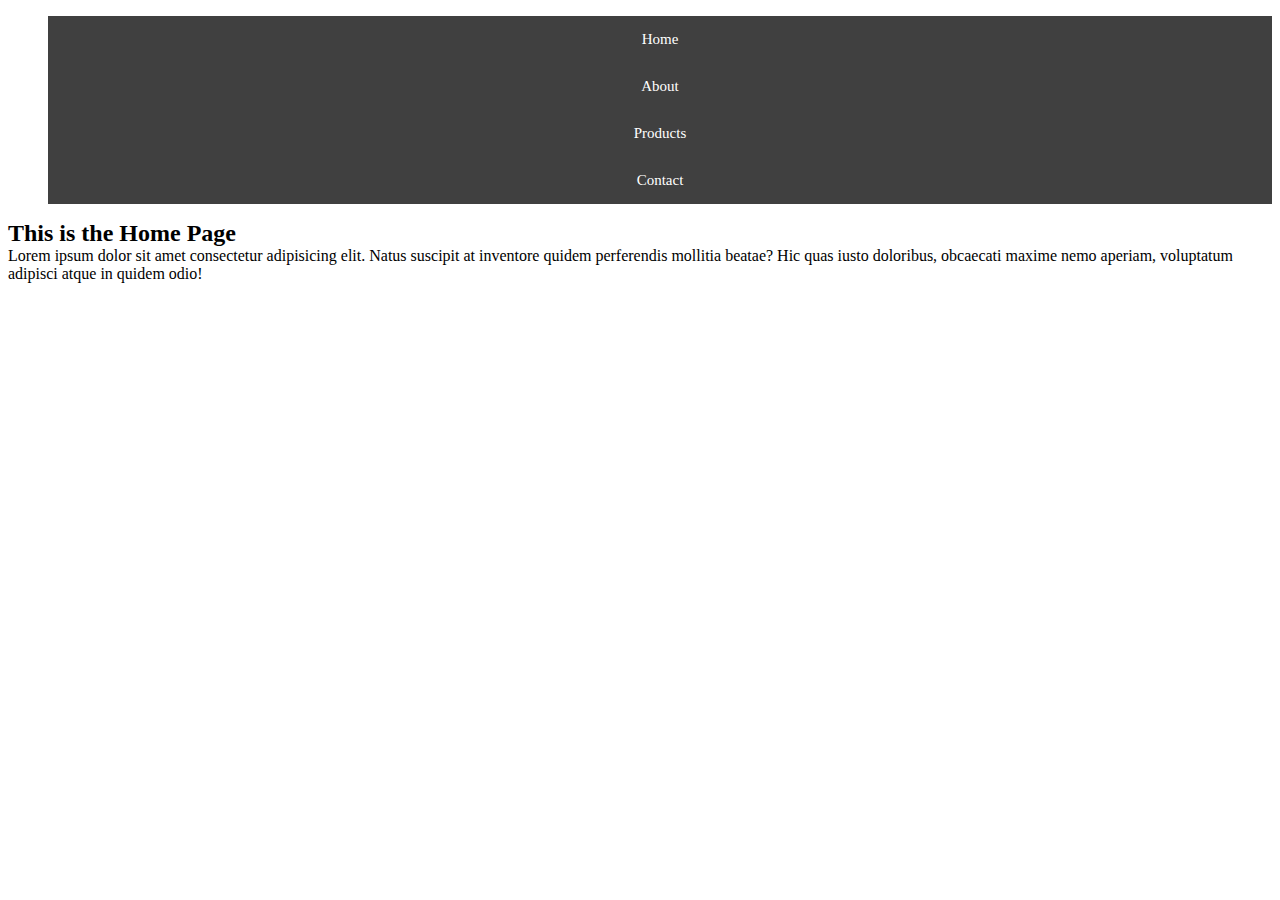
<file: index.html>
<!DOCTYPE html>
<html lang="en">
<head>
    <meta charset="UTF-8">
    <meta name="viewport" content="width=device-width, initial-scale=1.0">
    <title>Css navigation - Home</title>
    <link rel="stylesheet" href="./css/stylew.css">
</head>
<body>
    <header class="header">
        <ul class="header-list">
            <li class="header-item"><a href="./index.html" class="header-link">Home</a></li>
            <li class="header-item"><a href="./About.html" class="header-link">About</a></li>
            <li class="header-item"><a href="./Products.html" class="header-link">Products</a></li>
            <li class="header-item"><a href="./Contact.html" class="header-link">Contact</a></li>
        </ul>
    </header>
    <main class="main">
        <!-- Text -->
        <section class="Text">
            <h2 class="text-title">This is the Home Page</h2>
            <p class="text-text">Lorem ipsum dolor sit amet consectetur adipisicing elit. Natus suscipit at inventore quidem perferendis mollitia beatae? Hic quas iusto doloribus, obcaecati maxime nemo aperiam, voluptatum adipisci atque in quidem odio!</p>
        </section>
    </main>
</body>
</html>
</file>
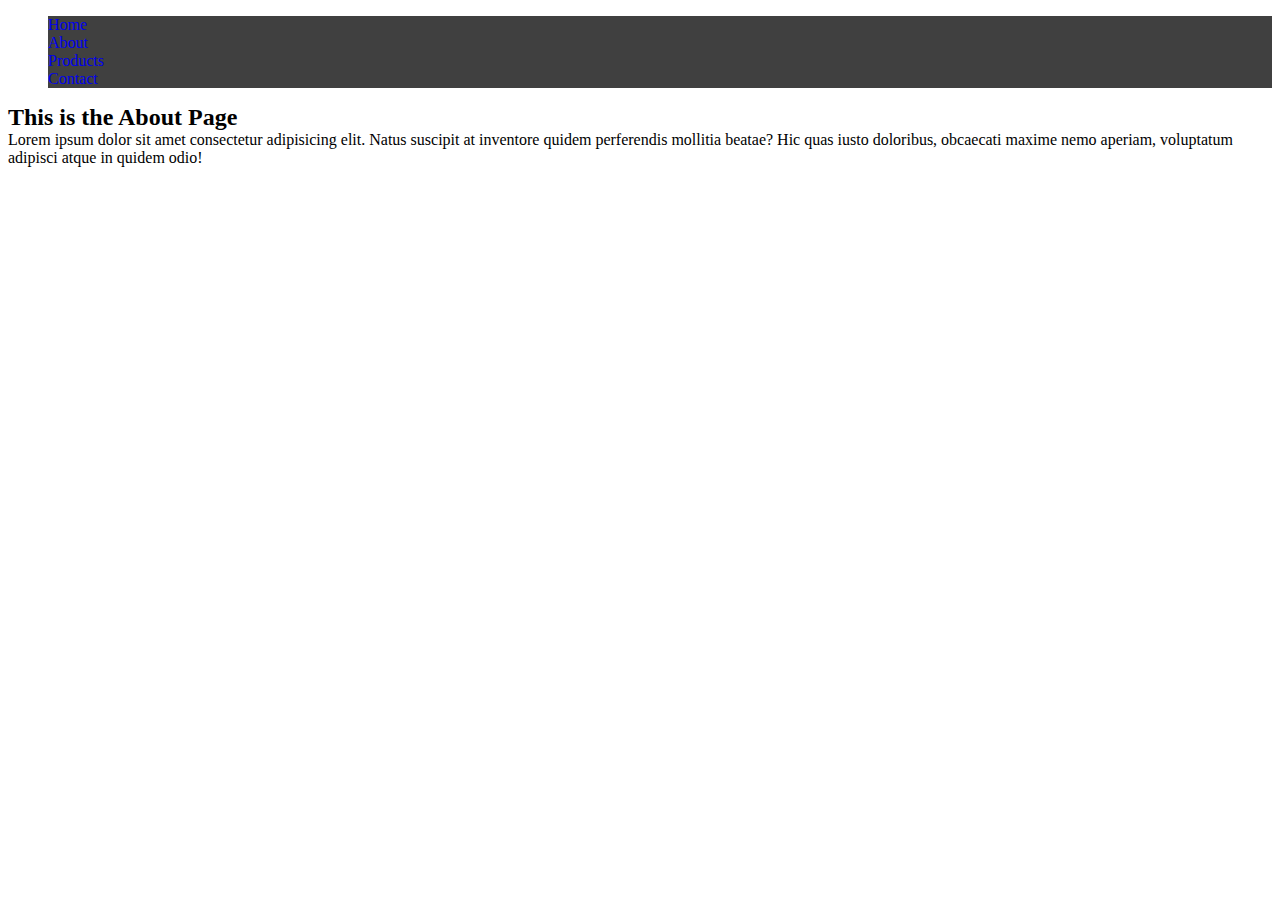
<file: About.html>
<!DOCTYPE html>
<html lang="en">
<head>
    <meta charset="UTF-8">
    <meta name="viewport" content="width=device-width, initial-scale=1.0">
    <title>Css navigation - About</title>
    <link rel="stylesheet" href="./css/stylew.css">
</head>
<body>
    <header class="header">
        <ul class="header-list">
            <li class="header-item"><a href="./index.html">Home</a></li>
            <li class="header-item"><a href="./About.html">About</a></li>
            <li class="header-item"><a href="./Products.html">Products</a></li>
            <li class="header-item"><a href="./Contact.html">Contact</a></li>
        </ul>
    </header>
    <main class="main">
        <!-- Text -->
        <section class="Text">
            <h2>This is the About Page</h2>
            <p>Lorem ipsum dolor sit amet consectetur adipisicing elit. Natus suscipit at inventore quidem perferendis mollitia beatae? Hic quas iusto doloribus, obcaecati maxime nemo aperiam, voluptatum adipisci atque in quidem odio!</p>
        </section>
    </main>
</body>
</html>
</file>
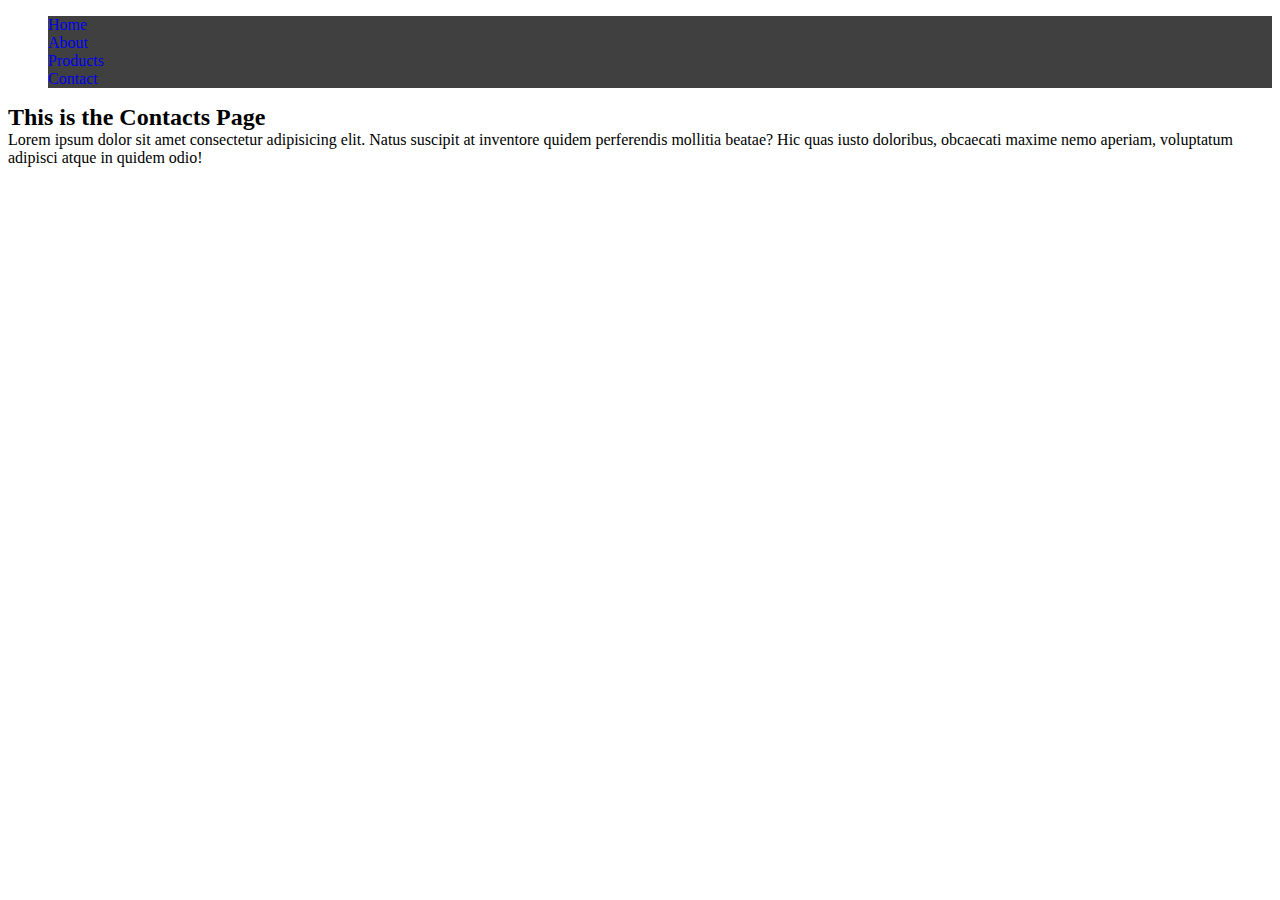
<file: Contact.html>
<!DOCTYPE html>
<html lang="en">
<head>
    <meta charset="UTF-8">
    <meta name="viewport" content="width=device-width, initial-scale=1.0">
    <title>Css navigation - Contacts</title>
    <link rel="stylesheet" href="./css/stylew.css">
</head>
<body>
    <header class="header">
        <ul class="header-list">
            <li class="header-item"><a href="./index.html">Home</a></li>
            <li class="header-item"><a href="./About.html">About</a></li>
            <li class="header-item"><a href="./Products.html">Products</a></li>
            <li class="header-item"><a href="./Contact.html">Contact</a></li>
        </ul>
    </header>
    <main class="main">
        <!-- Text -->
        <section class="Text">
            <h2>This is the Contacts Page</h2>
            <p>Lorem ipsum dolor sit amet consectetur adipisicing elit. Natus suscipit at inventore quidem perferendis mollitia beatae? Hic quas iusto doloribus, obcaecati maxime nemo aperiam, voluptatum adipisci atque in quidem odio!</p>
        </section>
    </main>
</body>
</html>
</file>
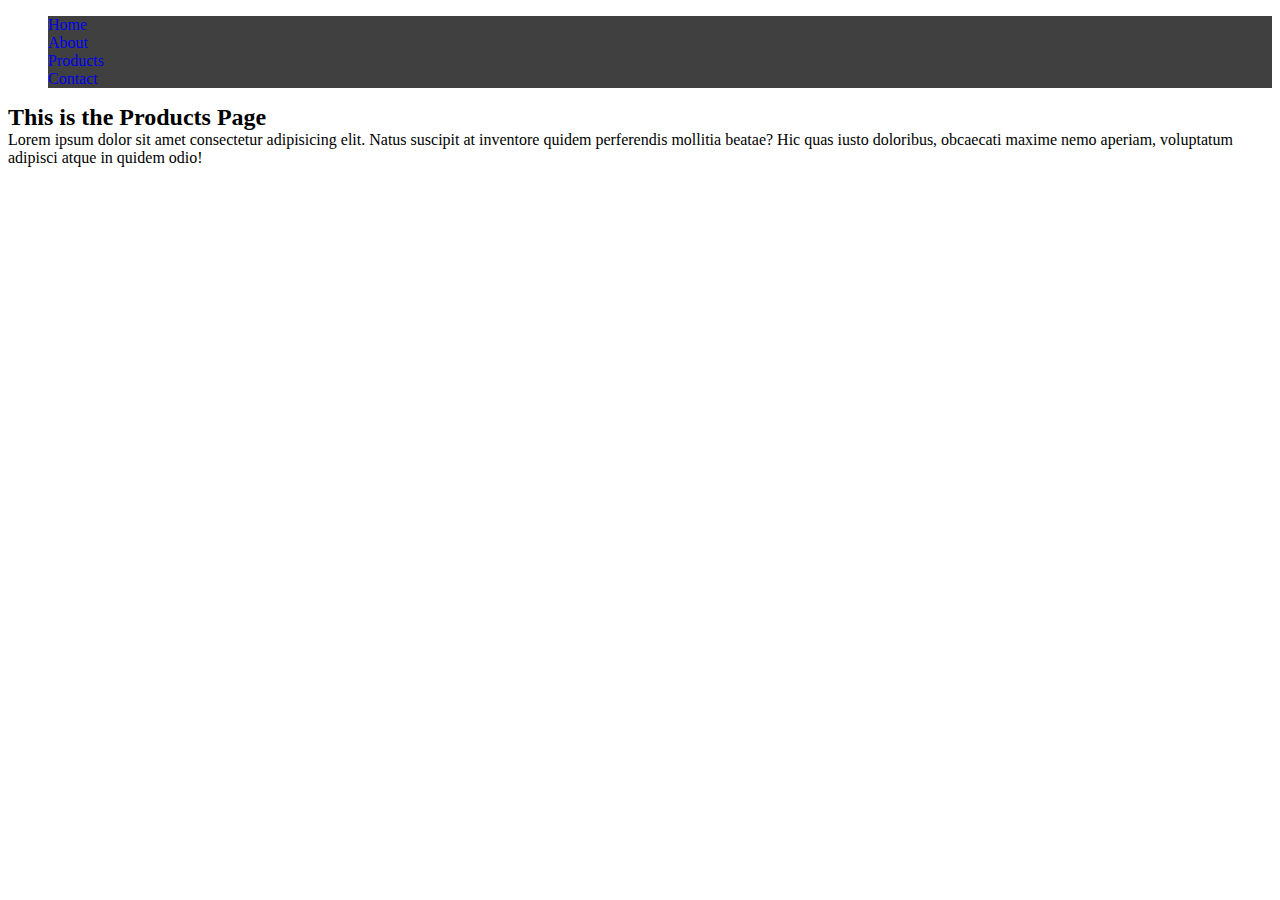
<file: Products.html>
<!DOCTYPE html>
<html lang="en">
<head>
    <meta charset="UTF-8">
    <meta name="viewport" content="width=device-width, initial-scale=1.0">
    <title>Css navigation - Products</title>
    <link rel="stylesheet" href="./css/stylew.css">
</head>
<body>
    <header class="header">
        <ul class="header-list">
            <li class="header-item"><a href="./index.html">Home</a></li>
            <li class="header-item"><a href="./About.html">About</a></li>
            <li class="header-item"><a href="./Products.html">Products</a></li>
            <li class="header-item"><a href="./Contact.html">Contact</a></li>
        </ul>
    </header>
    <main class="main">
        <!-- Text -->
        <section class="Text">
            <h2>This is the Products Page</h2>
            <p>Lorem ipsum dolor sit amet consectetur adipisicing elit. Natus suscipit at inventore quidem perferendis mollitia beatae? Hic quas iusto doloribus, obcaecati maxime nemo aperiam, voluptatum adipisci atque in quidem odio!</p>
        </section>
    </main>
</body>
</html>
</file>
<file: css/stylew.css>
*,
*::before,
*::after {
    box-sizing: border-box;
}

a {
    text-decoration: none;
}

ul {
    list-style: none;
}

h1,
h2,
h3,
h4,
h5,
h6,
p {
    margin: 0;
    padding: 0;
}

img {
    display: block;
}


/* Header */


.header-item{
    background-color: hsl(0, 0%, 25%);
    padding: 0px;
    margin: 0px;
   
}
.header-link{
    color: white;
    font-size: 15px;
    padding: 15px;
    display: block ;
    text-align: center;
}
.header-link:hover{
    background-color:  hsl(0, 0%, 10%);
}
</file>
